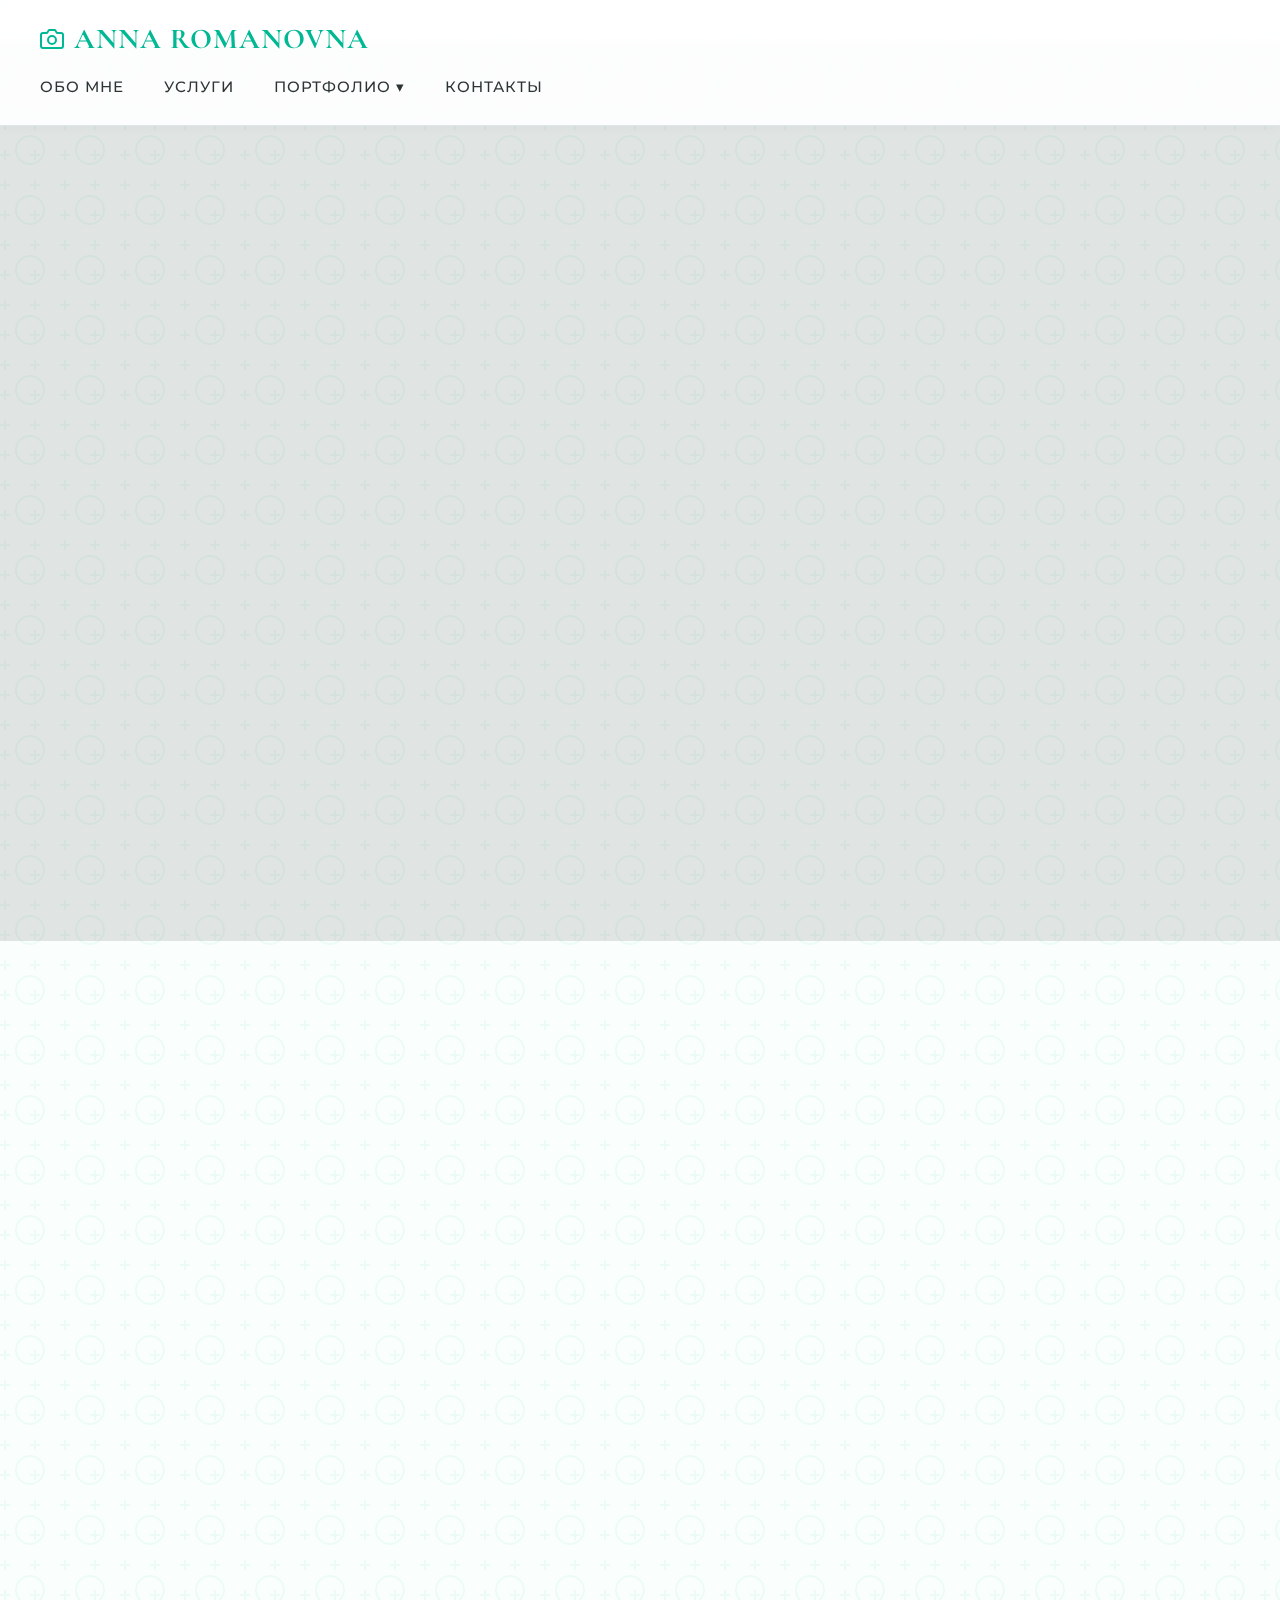
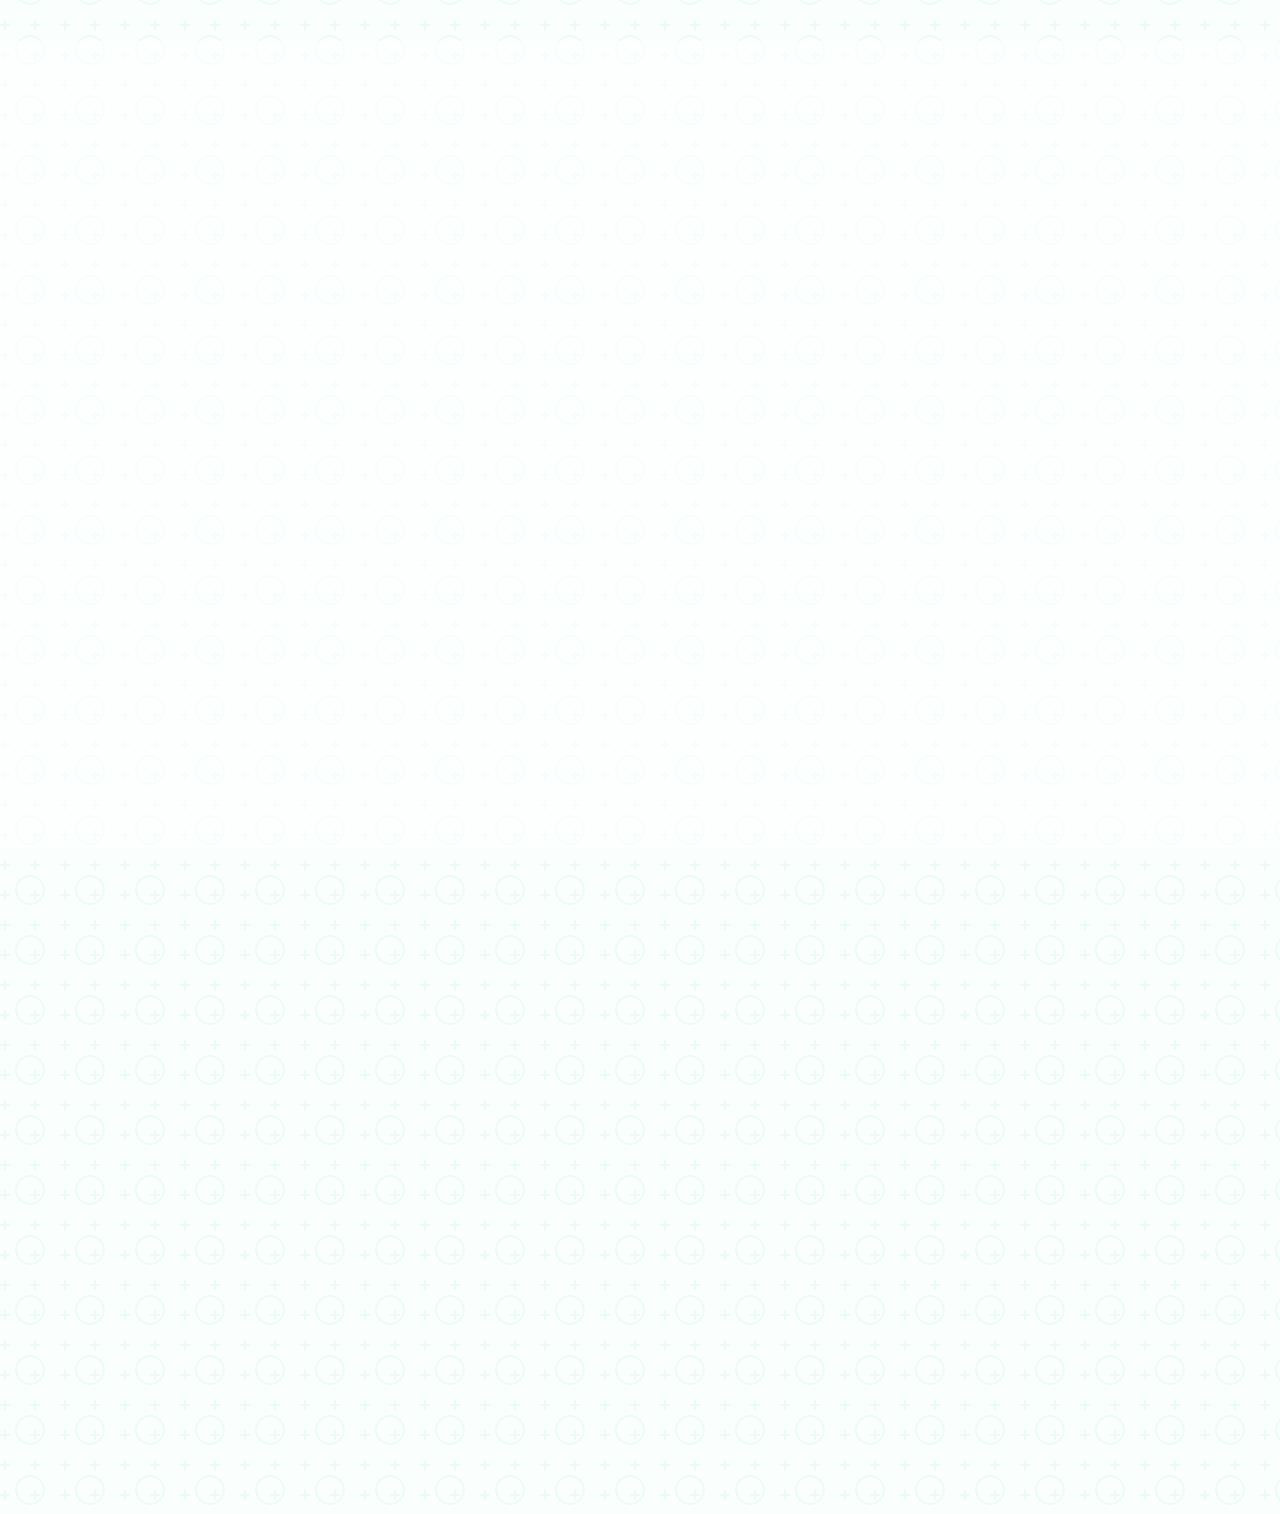
<file: index.html>
<!DOCTYPE html>
<html lang="ru">
<head>
    <meta charset="UTF-8">
    <meta name="viewport" content="width=device-width, initial-scale=1.0">
    <title>Anna Romanovna | Фотограф</title>
    
    <link rel="preconnect" href="https://fonts.googleapis.com">
    <link rel="preconnect" href="https://fonts.gstatic.com" crossorigin>
    <link href="https://fonts.googleapis.com/css2?family=Cormorant+Garamond:ital,wght@0,400;0,600;1,400&family=Montserrat:wght@300;400;500;600&display=swap" rel="stylesheet">
    
    <link rel="stylesheet" href="css/style.css">
</head>
<body>

    <header>
        <div class="header-container">
            <nav>
                <a href="index.html" class="logo">
                    <svg width="24" height="24" viewBox="0 0 24 24" fill="none" stroke="currentColor" stroke-width="2" stroke-linecap="round" stroke-linejoin="round"><path d="M23 19a2 2 0 0 1-2 2H3a2 2 0 0 1-2-2V8a2 2 0 0 1 2-2h4l2-3h6l2 3h4a2 2 0 0 1 2 2z"></path><circle cx="12" cy="13" r="4"></circle></svg>
                    Anna Romanovna
                </a>

                <div class="burger" onclick="toggleMenu()">
                    <div class="line1"></div>
                    <div class="line2"></div>
                    <div class="line3"></div>
                </div>

                <div class="nav-links" id="navLinks">
                    <a href="#about" onclick="toggleMenu()">Обо мне</a>
                    <a href="#services" onclick="toggleMenu()">Услуги</a>
                    <div class="dropdown">
                        <a href="portfolio.html">Портфолио ▾</a>
                        <div class="dropdown-content">
                            <a href="portfolio.html#reportage">Репортажи</a>
                            <a href="portfolio.html#portraits">Портреты</a>
                        </div>
                    </div>
                    <a href="#contacts" onclick="toggleMenu()">Контакты</a>
                </div>
            </nav>
        </div>
    </header>

    <section class="cinematic-slider">
        <div class="slider-wrapper">
            <div class="slide" style="background-image: url('assets/portfolio/reportage/IMG_1767.jpg');"></div>
            <div class="slide" style="background-image: url('assets/portfolio/reportage/IMG_3288.jpg');"></div>
            <div class="slide" style="background-image: url('assets/portfolio/reportage/IMG_8762%20%281%29.jpg');"></div>
            <div class="slide" style="background-image: url('assets/portfolio/reportage/IMG_1281.jpg');"></div>
            <div class="slide" style="background-image: url('assets/portfolio/reportage/IMG_0805.jpg');"></div>
            <div class="slide" style="background-image: url('assets/portfolio/reportage/IMG_1752.jpg');"></div>
            <div class="slide" style="background-image: url('assets/portfolio/reportage/IMG_7754.jpg');"></div>
            <div class="slide" style="background-image: url('assets/portfolio/reportage/IMG_8661.jpg');"></div>
            <div class="slide" style="background-image: url('assets/portfolio/reportage/IMG_7245.jpg');"></div>
            <div class="slide" style="background-image: url('assets/portfolio/reportage/IMG_4448.jpg');"></div>
            <div class="slide" style="background-image: url('assets/portfolio/reportage/IMG_1283.jpg');"></div>
            <div class="slide" style="background-image: url('assets/portfolio/reportage/IMG_9564.jpg');"></div>
        </div>
        <div class="slider-overlay"></div>
    </section>

    <section id="about" class="container">
        <div class="hero reveal">
            <div class="avatar-frame">
                <img src="assets/images/avatar.jpg" alt="Анна Романовна">
            </div>
            <div class="bio">
                <h1>Anna <span>Romanovna</span></h1>
                <p>
                    Меня зовут Иванова Анна. Я имею большой опыт в съемке, от дня открытых дверей в учебном заведении до съемки в общественной приёмной депутата ГД и корпоратива инженерной компании.
                </p>
                <p>
                    Больше всего люблю ловить искренние эмоции людей. Всегда за креатив и поиск новых идей.
                </p>
                <a href="#contacts" class="btn">Записаться на съемку</a>
            </div>
        </div>
    </section>

    <section id="services" class="services-section">
        <div class="container">
            <h2 class="section-title reveal">Услуги и Цены</h2>
            <div class="services-grid">
                
                <div class="service-card reveal">
                    <div class="service-icon">📷</div>
                    <div class="service-title">Репортажная съемка</div>
                    <div class="service-desc">
                        Профессиональная съемка мероприятий, праздников, концертов и корпоративов. Ловлю самые важные моменты и живые эмоции. Передача атмосферы вашего события.
                    </div>
                    <div class="service-price">1 500 ₽ / час</div>
                </div>

                <div class="service-card reveal">
                    <div class="service-icon">✦</div>
                    <div class="service-title">Портретная съемка</div>
                    <div class="service-desc">
                        Индивидуальная фотосессия, направленная на раскрытие вашего характера. Помощь в позировании, подбор локации и образа.
                    </div>
                    <div class="service-price">1 500 ₽ / час</div>
                </div>

            </div>
        </div>
    </section>

    <footer id="contacts" class="contacts reveal">
        <div class="container">
            <h2 class="section-title">Контакты</h2>
            
            <div class="social-icons">
                <div class="social-item">
                    <a href="tel:+79687082765" class="social-link" title="Позвонить">
                        <svg viewBox="0 0 24 24"><path d="M22 16.92v3a2 2 0 0 1-2.18 2 19.79 19.79 0 0 1-8.63-3.07 19.5 19.5 0 0 1-6-6 19.79 19.79 0 0 1-3.07-8.67A2 2 0 0 1 4.11 2h3a2 2 0 0 1 2 1.72 12.84 12.84 0 0 0 .7 2.81 2 2 0 0 1-.45 2.11L8.09 9.91a16 16 0 0 0 6 6l1.27-1.27a2 2 0 0 1 2.11-.45 12.84 12.84 0 0 0 2.81.7A2 2 0 0 1 22 16.92z"></path></svg>
                    </a>
                    <span class="social-label">Телефон</span>
                </div>

                <div class="social-item">
                    <a href="https://t.me/Ivanova_Anna_08" target="_blank" class="social-link" title="Telegram">
                        <svg viewBox="0 0 24 24"><path d="M21.93 2.56c-.23-.16-.54-.18-.79-.06L2.26 10.3c-.56.26-.58 1.07-.03 1.36l4.94 2.63 1.63 5.46c.14.48.74.62 1.07.25l2.42-2.73 4.96 3.65c.44.33 1.07.13 1.22-.4l3.96-17.15c.08-.34-.1-.68-.4-.81zM7.22 13.56l-3.3-1.75 14.54-6.17-11.24 7.92zm3.32 4.4v-3.08l1.66 1.22-1.66 1.86zm3.3-1.6l-2.45-1.8 8.78-6.18-6.33 7.98z"/></svg>
                    </a>
                    <span class="social-label">Telegram</span>
                </div>

                <div class="social-item">
                    <a href="https://vk.com/ivanova_anna_08" target="_blank" class="social-link" title="ВКонтакте">
                        <svg viewBox="0 0 24 24"><path d="M15.6 21H8.4C4.8 21 3 19.2 3 15.6V8.4C3 4.8 4.8 3 8.4 3h7.2C19.2 3 21 4.8 21 8.4v7.2c0 3.6-1.8 5.4-5.4 5.4zm-4.37-6.33c2.25 0 2.37 1.84 4.02 1.84 1.25 0 1.9-1.32 1.9-1.32s-.13-1.2-1.04-1.7c-1.3-.72-2.9-1.73-2.9-2.9 0-1.2 1.3-2.32 2.7-2.32.96 0 1.8.52 1.8.52s-.22 1.1-.96 1.15c-1.36.08-1.7 1-1.7 1.45 0 .63.67 1.16 1.3 1.62.63.48 2.05 1.55 2.05 3.32 0 2.22-2.02 3.03-3.6 3.03-2.7 0-3.23-1.63-3.23-1.63s-1.8.1-2.48-.12c-.52-.16-1.12-.76-2.22-3.08-.1-.2-.22-.38-.22-.65 0-.5.5-.66.5-.66h2.2c.28 0 .5.16.6.46 0 0 .58 1.6 1.38 2.37.5.47.8.4.8-.57V9.7c0-1.73-.8-1.8-.8-1.8h2.32c.32 0 .5.16.5.64v3.2c0 .35.15.48.25.48.1 0 .28-.1.6-.53.94-1.24 1.32-3.25 1.32-3.25s.12-.25.4-.25h2.25c.34 0 .5.18.5.55 0 .27-.26 1.2-1.2 2.6-.96 1.4-2.5 2.63-2.8 2.86-.3.22-.32.32 0 .7.26.3 1.08 1.1 1.46 1.5.43.45.62.66.62.9 0 .4-.6.44-.6.44h-2.1c-.55 0-.8-.3-1.05-.6-.5-.58-1.18-1.42-1.58-1.42-.25 0-.35.1-.35.5v1.65c0 .34-.1.6-.74.6-2.18 0-4.04-1.62-5.45-4.54C6.2 8.7 6.13 8.5 6.4 8.5h2.3c.27 0 .42.13.52.4.67 1.84 1.82 3.86 3.86 3.86z"/></svg>
                    </a>
                    <span class="social-label">ВКонтакте</span>
                </div>
            </div>

            <div class="copyright">
                © 2026 by <a href="https://d-gavrilenko.ru" target="_blank" style="color: inherit; text-decoration: none; border-bottom: 1px dashed var(--accent-color);">GavrilenkoDmitry</a>. Все права защищены.
            </div>
        </div>
    </footer>

    <script>
        // Анимация при скролл
        window.addEventListener('scroll', reveal);
        function reveal() {
            var reveals = document.querySelectorAll('.reveal');
            for (var i = 0; i < reveals.length; i++) {
                var windowheight = window.innerHeight;
                var revealtop = reveals[i].getBoundingClientRect().top;
                var revealpoint = 100;
                if (revealtop < windowheight - revealpoint) {
                    reveals[i].classList.add('active');
                } else {
                    reveals[i].classList.remove('active');
                }
            }
        }
        reveal();

        // Мобильное меню
        function toggleMenu() {
            const nav = document.getElementById('navLinks');
            nav.classList.toggle('nav-active');
        }
    </script>

</body>
</html>
</file>
<file: css/style.css>
/* --- 1. ШРИФТЫ И ЦВЕТА --- */
:root {
    --bg-color: #fafffd;
    --card-bg: #ffffff;
    --text-color: #2d3436;
    --accent-color: #00b894;
    --accent-hover: #55efc4;
    --gray-color: #dfe6e9;
    --font-heading: 'Cormorant Garamond', serif;
    --font-body: 'Montserrat', sans-serif;
}

* {
    margin: 0;
    padding: 0;
    box-sizing: border-box;
}

body {
    font-family: var(--font-body);
    background-color: var(--bg-color);
    color: var(--text-color);
    line-height: 1.7;
    /* Фоновый паттерн */
    background-image: url("data:image/svg+xml,%3Csvg width='60' height='60' viewBox='0 0 60 60' xmlns='http://www.w3.org/2000/svg'%3E%3Cg fill='none' fill-rule='evenodd'%3E%3Cg fill='%2300b894' fill-opacity='0.05'%3E%3Cpath d='M36 34v-4h-2v4h-4v2h4v4h2v-4h4v-2h-4zm0-30V0h-2v4h-4v2h4v4h2V6h4V4h-4zM6 34v-4H4v4H0v2h4v4h2v-4h4v-2H6zM6 4V0H4v4H0v2h4v4h2V6h4V4H6z'/%3E%3Cpath d='M30 15c8.284 0 15 6.716 15 15 0 8.284-6.716 15-15 15-8.284 0-15-6.716-15-15 0-8.284 6.716-15 15-15zm0 2c-7.18 0-13 5.82-13 13s5.82 13 13 13 13-5.82 13-13-5.82-13-13-13z'/%3E%3C/g%3E%3C/g%3E%3C/svg%3E");
    /* Кастомный курсор */
    cursor: url("data:image/svg+xml;utf8,<svg xmlns='http://www.w3.org/2000/svg' width='32' height='32' viewBox='0 0 24 24' fill='%2300b894' stroke='black' stroke-width='1'><path d='M23 19a2 2 0 0 1-2 2H3a2 2 0 0 1-2-2V8a2 2 0 0 1 2-2h4l2-3h6l2 3h4a2 2 0 0 1 2 2z'/><circle cx='12' cy='13' r='4' fill='white'/></svg>") 16 16, auto;
    overflow-x: hidden;
}

h1, h2, h3, .logo {
    font-family: var(--font-heading);
    font-weight: 600;
}

/* Кастомный курсор для ссылок */
a, .gallery-item, .service-card {
    cursor: url("data:image/svg+xml;utf8,<svg xmlns='http://www.w3.org/2000/svg' width='32' height='32' viewBox='0 0 24 24' fill='%2300b894' stroke='white' stroke-width='1'><path d='M23 19a2 2 0 0 1-2 2H3a2 2 0 0 1-2-2V8a2 2 0 0 1 2-2h4l2-3h6l2 3h4a2 2 0 0 1 2 2z'/><circle cx='12' cy='13' r='4' fill='white'/></svg>") 16 16, pointer;
}

a {
    text-decoration: none;
    color: inherit;
    transition: color 0.3s ease;
}

a:hover {
    color: var(--accent-color);
}

.container {
    max-width: 1200px;
    margin: 0 auto;
    padding: 0 20px;
    position: relative;
    z-index: 2;
}

/* --- 2. АНИМАЦИЯ ПРИ СКРОЛЛЕ --- */
.reveal {
    opacity: 0;
    transform: translateY(40px);
    transition: all 1s cubic-bezier(0.25, 0.46, 0.45, 0.94);
}

.reveal.active {
    opacity: 1;
    transform: translateY(0);
}

/* --- 3. ШАПКА И МЕНЮ --- */
header {
    padding: 15px 0;
    background-color: rgba(255, 255, 255, 0.9); /* Полупрозрачный фон */
    border-bottom: 1px solid var(--gray-color);
    position: sticky;
    top: 0;
    z-index: 1000;
    box-shadow: 0 2px 10px rgba(0,0,0,0.03);
    backdrop-filter: blur(5px); /* Эффект размытия фона */
}

.header-container {
    width: 100%;
    padding: 0 40px; 
    margin: 0;
    display: flex;
    justify-content: space-between;
    align-items: center;
}

.logo {
    font-size: 1.8rem;
    font-weight: 700;
    color: var(--accent-color);
    text-transform: uppercase;
    letter-spacing: 1px;
    display: flex;
    align-items: center;
    gap: 10px;
    /* Логотип слева */
    margin-right: auto; 
}

/* Меню справа */
.nav-links {
    display: flex;
    align-items: center;
    gap: 40px;
    margin-left: auto;
}

.nav-links a {
    font-size: 0.95rem;
    text-transform: uppercase;
    letter-spacing: 1px;
    color: var(--text-color);
    font-weight: 500;
    position: relative;
    padding: 10px 0;
}

/* Бургер */
.burger {
    display: none;
    cursor: pointer;
    z-index: 1001;
    margin-left: auto;
}

.burger div {
    width: 25px;
    height: 3px;
    background-color: var(--text-color);
    margin: 5px;
    transition: all 0.3s ease;
}

/* Dropdown */
.dropdown {
    position: relative;
    display: inline-block;
}

.dropdown-content {
    display: none;
    position: absolute;
    background-color: #ffffff;
    min-width: 180px;
    box-shadow: 0px 10px 20px rgba(0,0,0,0.1);
    z-index: 1;
    border-radius: 4px;
    top: 100%;
    left: 50%;
    transform: translateX(-50%);
    border: 1px solid var(--gray-color);
    padding: 10px 0;
}

.dropdown-content a {
    color: var(--text-color);
    padding: 12px 20px;
    text-decoration: none;
    display: block;
    text-align: center;
    white-space: nowrap;
}

.dropdown-content a:hover {
    background-color: #fafffd;
    color: var(--accent-color);
}

.dropdown:hover .dropdown-content {
    display: block;
    animation: fadeIn 0.3s ease;
}

@keyframes fadeIn {
    from { opacity: 0; transform: translate(-50%, 10px); }
    to { opacity: 1; transform: translate(-50%, 0); }
}

/* --- CINEMATIC SLIDER (Обновлен для 12 слайдов) --- */
.cinematic-slider {
    position: relative;
    width: 100%;
    height: 100vh; /* Слайдер на весь экран */
    overflow: hidden;
    margin-top: -85px; /* Заходит под шапку */
    z-index: 0;
}

.slider-wrapper {
    position: absolute;
    top: 0; left: 0; width: 100%; height: 100%;
}

.slide {
    position: absolute;
    top: 0; left: 0; width: 100%; height: 100%;
    background-size: cover;
    background-position: center;
    opacity: 0;
    transform: scale(1);
    /* 12 слайдов по 5 секунд = 60 секунд полный цикл */
    animation: kenburns 60s infinite; 
}

/* Задержки для 12 слайдов (шаг 5 секунд) */
.slide:nth-child(1) { animation-delay: 0s; }
.slide:nth-child(2) { animation-delay: 5s; }
.slide:nth-child(3) { animation-delay: 10s; }
.slide:nth-child(4) { animation-delay: 15s; }
.slide:nth-child(5) { animation-delay: 20s; }
.slide:nth-child(6) { animation-delay: 25s; }
.slide:nth-child(7) { animation-delay: 30s; }
.slide:nth-child(8) { animation-delay: 35s; }
.slide:nth-child(9) { animation-delay: 40s; }
.slide:nth-child(10) { animation-delay: 45s; }
.slide:nth-child(11) { animation-delay: 50s; }
.slide:nth-child(12) { animation-delay: 55s; }

/* Анимация Ken Burns для 12 слайдов */
@keyframes kenburns {
    0% { opacity: 0; transform: scale(1); }
    1.5% { opacity: 1; transform: scale(1.02); } /* Быстрое появление */
    8.5% { opacity: 1; transform: scale(1.08); } /* Показ и медленный зум */
    10% { opacity: 0; transform: scale(1.1); }   /* Исчезновение */
    100% { opacity: 0; transform: scale(1.1); }
}

.slider-overlay {
    position: absolute;
    top: 0; left: 0; width: 100%; height: 100%;
    background: rgba(0,0,0,0.1); /* Едва заметное затемнение */
    z-index: 1;
    pointer-events: none;
}

/* --- ОСТАЛЬНЫЕ БЛОКИ --- */
.hero {
    display: flex;
    align-items: center;
    justify-content: center;
    padding: 100px 0 100px;
    gap: 60px;
    flex-wrap: wrap;
    position: relative;
    z-index: 2;
    background: var(--bg-color); /* Фон, чтобы перекрыть слайдер */
    margin-top: -2px; /* Убирает возможную щель */
}

.avatar-frame {
    width: 280px;
    height: 280px;
    border-radius: 50%;
    overflow: hidden;
    border: 4px solid var(--accent-color);
    flex-shrink: 0;
    box-shadow: 0 10px 30px rgba(0, 184, 148, 0.2);
    position: relative;
    background: #fff;
}

.avatar-frame::after {
    content: '';
    position: absolute;
    top: -10px; left: -10px; right: -10px; bottom: -10px;
    border-radius: 50%;
    border: 1px dashed var(--accent-color);
    opacity: 0.5;
    animation: spin 20s linear infinite;
}

@keyframes spin {
    100% { transform: rotate(360deg); }
}

.avatar-frame img {
    width: 100%;
    height: 100%;
    object-fit: cover;
}

.bio {
    max-width: 600px;
    background: rgba(255, 255, 255, 0.9);
    padding: 50px;
    border-radius: 4px;
    box-shadow: 0 20px 50px rgba(0,0,0,0.05);
    border: 1px solid var(--gray-color);
}

.bio h1 {
    font-size: 3.5rem;
    margin-bottom: 20px;
    line-height: 1;
    color: var(--text-color);
    font-family: var(--font-heading);
}

.bio h1 span {
    color: var(--accent-color);
    font-style: italic;
}

.bio p {
    font-size: 1.1rem;
    color: #636e72;
    margin-bottom: 30px;
    border-left: 2px solid var(--accent-color);
    padding-left: 20px;
}

.btn {
    display: inline-block;
    padding: 15px 40px;
    border: 1px solid var(--accent-color);
    color: var(--accent-color);
    font-weight: 600;
    text-transform: uppercase;
    letter-spacing: 2px;
    transition: all 0.3s ease;
    background: transparent;
    font-size: 0.85rem;
}

.btn:hover {
    background-color: var(--accent-color);
    color: white;
    transform: translateY(-3px);
    box-shadow: 0 10px 20px rgba(0, 184, 148, 0.2);
}

.services-section {
    padding: 80px 0;
    background-color: rgba(255, 255, 255, 0.6);
    position: relative;
    z-index: 2;
}

.services-grid {
    display: grid;
    grid-template-columns: repeat(auto-fit, minmax(300px, 1fr));
    gap: 30px;
    margin-top: 40px;
}

.service-card {
    background: var(--card-bg);
    padding: 50px 30px;
    border-radius: 8px;
    border: 1px solid var(--gray-color);
    text-align: center;
    transition: all 0.3s ease;
    box-shadow: 0 5px 15px rgba(0,0,0,0.03);
    display: flex;
    flex-direction: column;
    justify-content: space-between;
}

.service-card:hover {
    transform: translateY(-10px);
    box-shadow: 0 20px 40px rgba(0, 184, 148, 0.1);
    border-color: var(--accent-color);
}

.service-icon {
    font-size: 3rem;
    color: var(--accent-color);
    margin-bottom: 20px;
}

.service-title {
    font-size: 1.8rem;
    margin-bottom: 15px;
    font-weight: 600;
    font-family: var(--font-heading);
}

.service-desc {
    color: #636e72;
    margin-bottom: 25px;
    flex-grow: 1;
}

.service-price {
    font-size: 1.4rem;
    color: var(--accent-color);
    font-weight: 600;
    padding-top: 20px;
    border-top: 1px solid var(--gray-color);
    font-family: var(--font-heading);
}

.portfolio-section {
    padding: 80px 0;
    position: relative;
    z-index: 2;
}

.gallery {
    column-count: 3;
    column-gap: 20px;
}

.gallery-item {
    break-inside: avoid;
    margin-bottom: 20px;
    border-radius: 8px;
    overflow: hidden;
    background-color: var(--gray-color);
    transition: transform 0.4s ease, box-shadow 0.4s ease;
    position: relative;
    opacity: 0;
    transform: translateY(30px);
    animation: fadeInUp 0.8s forwards;
}

.gallery-item:nth-child(odd) { animation-delay: 0.1s; }
.gallery-item:nth-child(even) { animation-delay: 0.2s; }

@keyframes fadeInUp {
    to { opacity: 1; transform: translateY(0); }
}

.gallery-item img {
    width: 100%;
    height: auto;
    display: block;
    transition: transform 0.6s ease;
}

.gallery-item:hover {
    transform: translateY(-5px);
    box-shadow: 0 15px 35px rgba(0, 184, 148, 0.2);
}

.gallery-item:hover img {
    transform: scale(1.05);
}

.section-title {
    font-size: 3rem;
    margin-bottom: 50px;
    text-align: center;
    text-transform: uppercase;
    letter-spacing: 4px;
    color: var(--text-color);
    position: relative;
    width: 100%;
    display: block;
    margin-top: 60px;
    font-family: var(--font-heading);
}

.section-title::after {
    content: '';
    display: block;
    width: 60px;
    height: 3px;
    background: var(--accent-color);
    margin: 20px auto 0;
}

.portfolio-subtitle {
    text-align: center;
    font-size: 2rem;
    margin: 60px 0 40px;
    color: var(--text-color);
    font-weight: 400;
    font-style: italic;
    font-family: var(--font-heading);
}

.lightbox {
    display: none;
    position: fixed;
    z-index: 2000;
    top: 0;
    left: 0;
    width: 100%;
    height: 100%;
    background-color: rgba(255, 255, 255, 0.98);
    justify-content: center;
    align-items: center;
    padding: 20px;
    opacity: 0;
    transition: opacity 0.3s ease;
    backdrop-filter: blur(5px);
}

.lightbox.active {
    display: flex;
    opacity: 1;
}

.lightbox img {
    max-width: 95%;
    max-height: 95vh;
    box-shadow: 0 20px 60px rgba(0,0,0,0.15);
    border: none;
    border-radius: 4px;
}

.lightbox-close {
    position: absolute;
    top: 20px;
    right: 30px;
    color: var(--text-color);
    font-size: 60px;
    cursor: pointer;
    transition: 0.3s;
    line-height: 0.5;
}

.lightbox-close:hover {
    color: var(--accent-color);
    transform: rotate(90deg);
}

.contacts {
    padding: 80px 0 40px;
    text-align: center;
    background-color: #fff;
    margin-top: 80px;
    border-top: 1px solid var(--gray-color);
    position: relative;
    z-index: 2;
}

.social-icons {
    display: flex;
    justify-content: center;
    gap: 50px;
    margin-top: 40px;
    margin-bottom: 60px;
}

.social-item {
    display: flex;
    flex-direction: column;
    align-items: center;
    gap: 15px;
}

.social-link {
    display: flex;
    justify-content: center;
    align-items: center;
    width: 70px;
    height: 70px;
    border-radius: 50%;
    border: 1px solid var(--gray-color);
    color: var(--text-color);
    background: #fdfdfd;
    transition: all 0.4s cubic-bezier(0.175, 0.885, 0.32, 1.275);
}

.social-link svg {
    width: 30px;
    height: 30px;
    fill: currentColor;
}

.social-link:hover {
    border-color: var(--accent-color);
    background-color: var(--accent-color);
    color: white;
    transform: scale(1.1) translateY(-5px);
    box-shadow: 0 10px 25px rgba(0, 184, 148, 0.4);
}

.social-label {
    font-size: 0.8rem;
    color: #999;
    letter-spacing: 1px;
    text-transform: uppercase;
}

.copyright {
    font-size: 0.8rem;
    color: #b2bec3;
    margin-top: 40px;
    padding-top: 20px;
    border-top: 1px solid #f1f2f6;
}

@media (max-width: 1024px) { .gallery { column-count: 2; } }

@media (max-width: 768px) {
    .cinematic-slider { height: 60vh; margin-top: 0; }
    .header-container { padding: 0 20px; }
    .burger { display: block; margin-left: auto; }
    
    .nav-links {
        position: absolute;
        right: 0;
        top: 60px;
        height: calc(100vh - 60px);
        background-color: #ffffff;
        display: flex;
        flex-direction: column;
        align-items: center;
        justify-content: center;
        width: 100%;
        transform: translateX(100%);
        transition: transform 0.4s ease-in-out;
        border-left: 1px solid var(--gray-color);
        gap: 40px;
        margin-left: 0;
    }

    .nav-links.nav-active {
        transform: translateX(0%);
    }

    .dropdown-content {
        position: static;
        box-shadow: none;
        border: none;
        transform: none;
        min-width: auto;
        background: #f9f9f9;
        width: 100%;
        margin-top: 10px;
    }

    .hero {
        text-align: center;
        flex-direction: column;
        gap: 30px;
        padding: 40px 0;
    }

    .bio h1 {
        font-size: 2.8rem;
    }

    .gallery {
        column-count: 1;
    }

    .section-title {
        font-size: 2.2rem;
    }

    .avatar-frame {
        width: 220px;
        height: 220px;
    }
}
</file>
